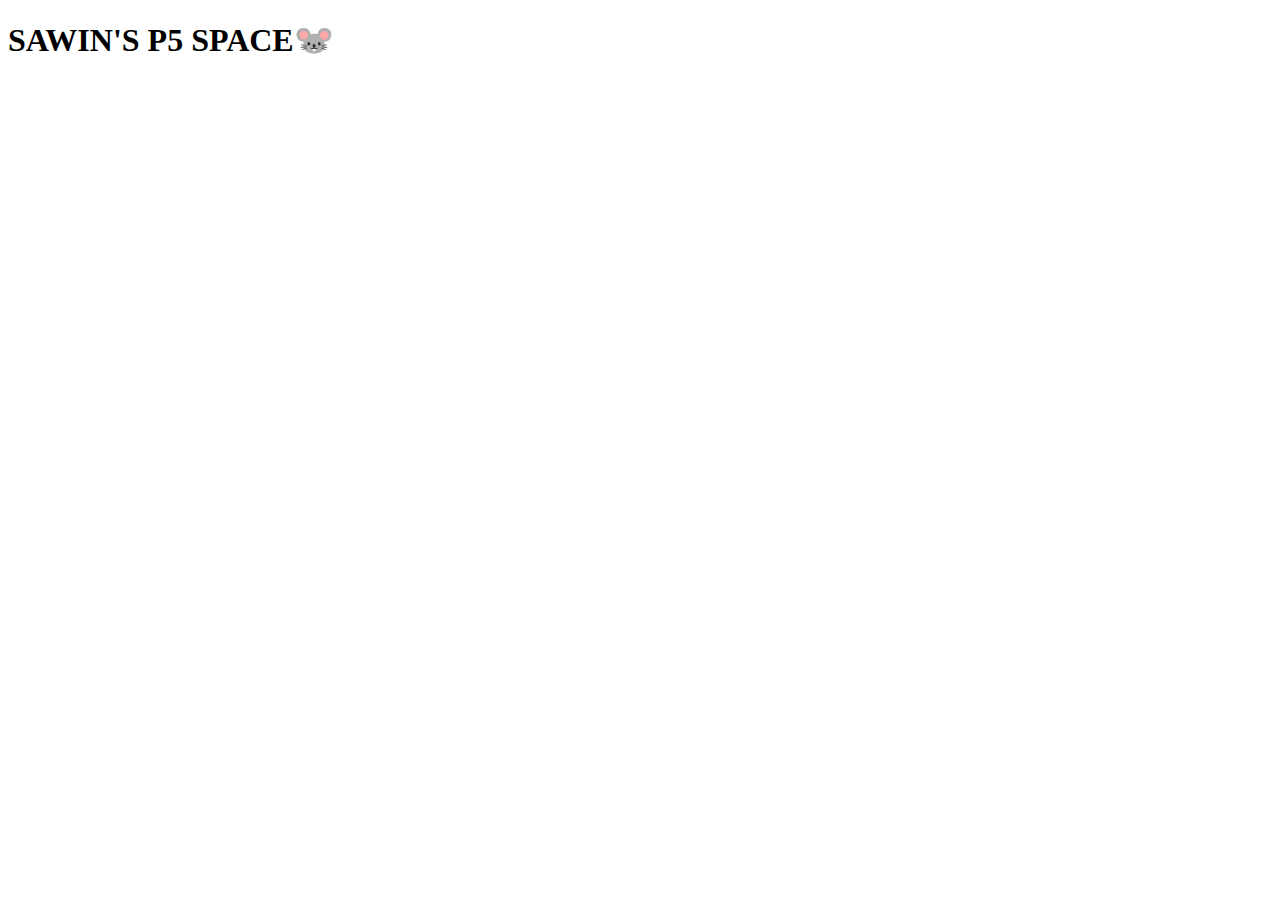
<file: my_first_website/index.html>
<!DOCTYPE html>
<html lang="en">
<head>
    <meta charset="UTF-8">
    <meta name="viewport" content="width=device-width, initial-scale=1.0">
    <title>Document</title>
</head>
<body>
    
    <h1>SAWIN'S P5 SPACE🐭</h1>

</body>
</html>
</file>
